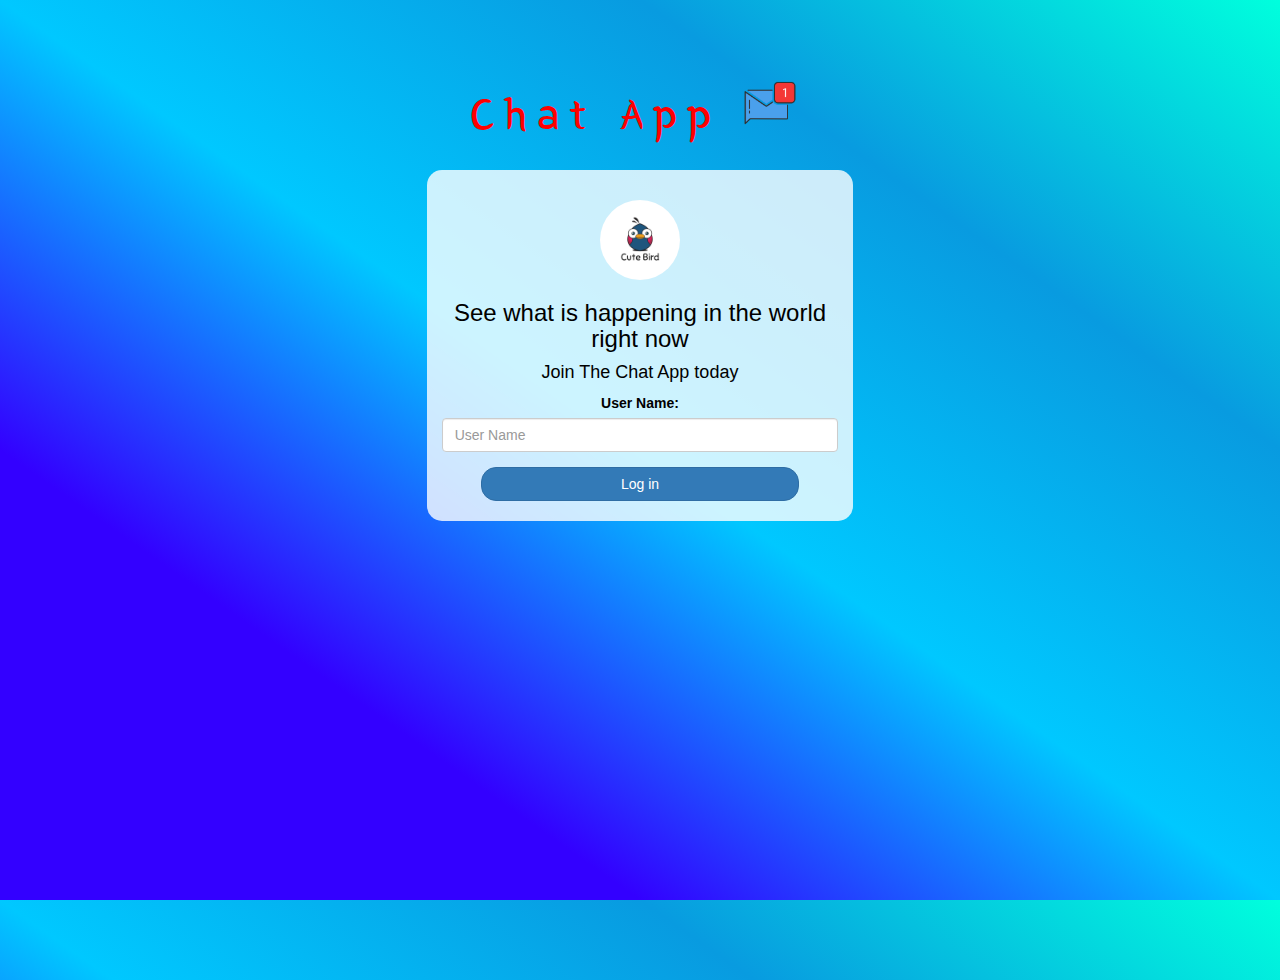
<file: index.html>
<!DOCTYPE html>
<html>

<head>
	<title>Chat App</title>
	<link href="https://fonts.googleapis.com/css?family=Yeon+Sung&display=swap" rel="stylesheet">
	<meta name="viewport" content="width=device-width, initial-scale=1">

	<link rel="stylesheet" href="https://maxcdn.bootstrapcdn.com/bootstrap/3.4.0/css/bootstrap.min.css">
	<script src="https://ajax.googleapis.com/ajax/libs/jquery/3.4.1/jquery.min.js"></script>
	<script src="https://maxcdn.bootstrapcdn.com/bootstrap/3.4.0/js/bootstrap.min.js"></script>
	<!-- <script src="https://www.gstatic.com/firebasejs/7.6.2/firebase-app.js"></script>
	<script src="https://www.gstatic.com/firebasejs/7.6.2/firebase-firestore.js"></script>
	<script src="https://www.gstatic.com/firebasejs/live/3.1/firebase.js"></script>cts
 -->

    <link rel="stylesheet" type="text/css" href="style.css">
	<script src="chat.js"></script>

</head>

<body>
	<center>
		<h1 class="header">
			Chat App <sup>
				<img src="m2.png">
			</sup>
		</h1>
		<div class="col-lg-4 col-md-6 col-sm-6 col-xs-11 login_div">
			<img src="logo.png" class="logo">
			<h3>See what is happening in the world right now</h3>
			<h4>Join The Chat App today</h4>
			<div class="form-group">
				<label>User Name:</label>
             
				<input type="text" id="user_name" class="form-control" placeholder="User Name">
				
			</div>
			
			<button id="login_button" class="btn btn-primary" onclick="addUser()">Log in</button>
		
			<br><br>
		</div>
	</center>
</body>

</html>
</file>
<file: style.css>
html, body
{
  height: 100%;
  margin: 0;
  color: black;
}

body
{
background-image: linear-gradient(to right top, rgb(51, 0, 255), rgb(51, 0, 255), rgb(0, 200, 255), rgb(8, 155, 224), rgb(0, 255, 221));
}

.header
{
	color: red;font-family: 'Yeon Sung';font-size: 45px;letter-spacing: 10px;margin-top: 80px;
}
.header img
{
	width: 80px;margin-left: -15px;
}

.login_div
{
	background: rgba(255,255,255,0.8);float: none;border-radius: 15px;
}

.logo
{
	width: 80px;margin-top: 30px;border-radius: 40px;
}

#login_button
{
	width: 80%;border-radius: 15px;
}

.room_name
{
	cursor: pointer;
	font-size: 20px;
}


#logout
{
	font-size: 20px; float: right;
}


#output
{
	padding: 10px; width:80%;background: rgba(255,255,255,0.8);border-radius: 15px;
}

.input_div_room_page
{
	width: 80%;
}

.input_div label
{
	color: blue;font-size: 20px;
}


.input_div_message_page
{
	position: fixed;bottom: 0px;width: 100%;background: rgba(255,255,255,0.8);
}
.input_div_message_page label
{
	color: blue;
}
.input_div_message_page #msg
{
	width: 80%;
}
.input_div_message_page button
{
	margin-top: 15px;
	width: 50%; 
}
.color_white
{
	color: white
}

.user_tick
{
	width:20px;
}
.message_h4
{
	padding-left:5px;color:grey;
}
</file>
